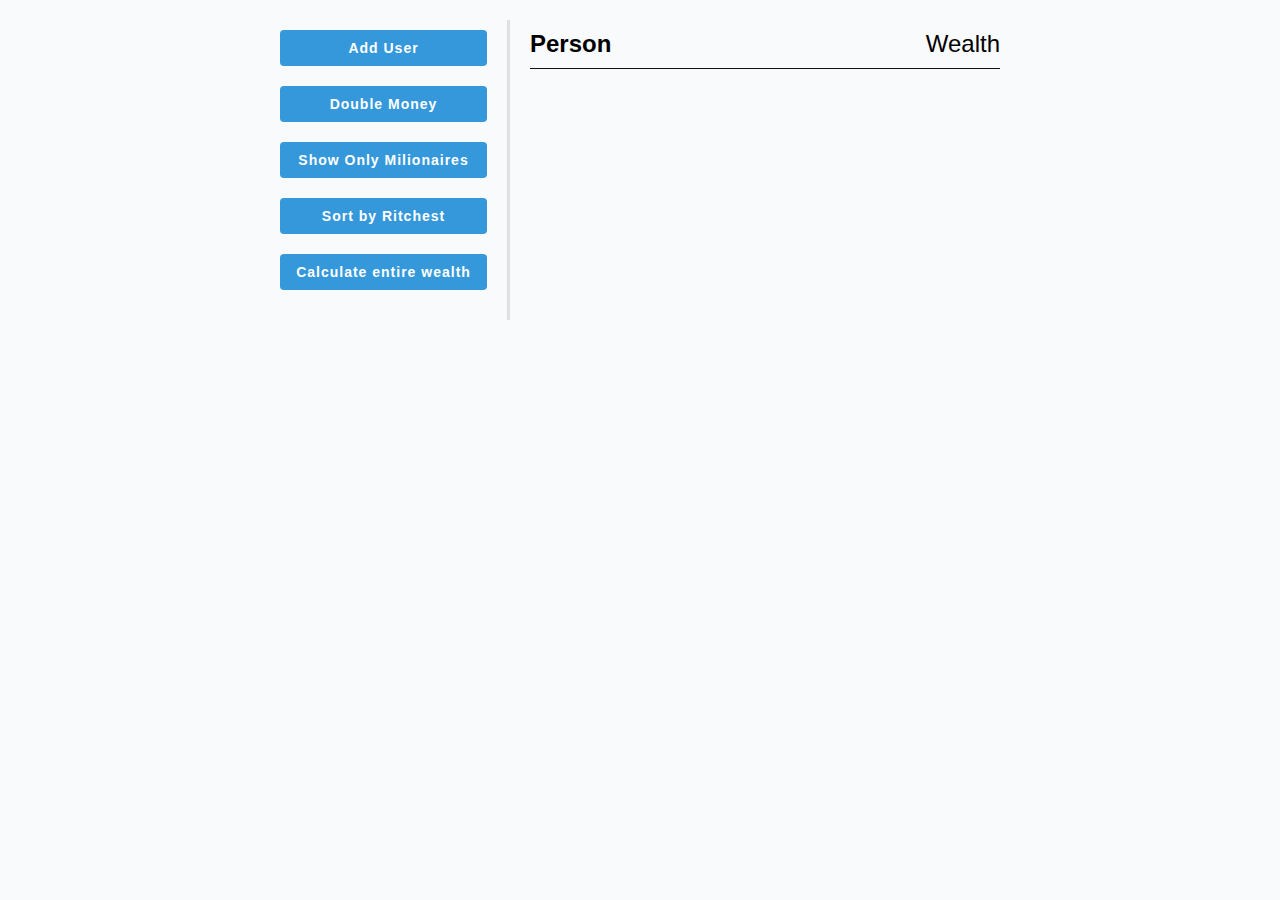
<file: DOM-array-method/index.html>
<!DOCTYPE html>
<html lang="en">
  <head>
    <meta charset="UTF-8" />
    <meta name="viewport" content="width=device-width, initial-scale=1.0" />
    <!-- prevent favicon call-->
    <link rel="icon" href="data:;base64,iVBORw0KGgo=" />
    <link rel="stylesheet" href="style.css" />
    <script src="script.js" defer></script>
    <title>DOM Array Methods</title>
  </head>
  <body>
    <div class="container">
      <aside>
        <button id="add-user">Add User</button>
        <button id="double">Double Money</button>
        <button id="show-milionaires">Show Only Milionaires</button>
        <button id="sort">Sort by Ritchest</button>
        <button id="calculate-wealth">Calculate entire wealth</button>
      </aside>
      <main id="main">
        <h2><strong>Person</strong>Wealth</h2>
      </main>
    </div>
  </body>
</html>
</file>
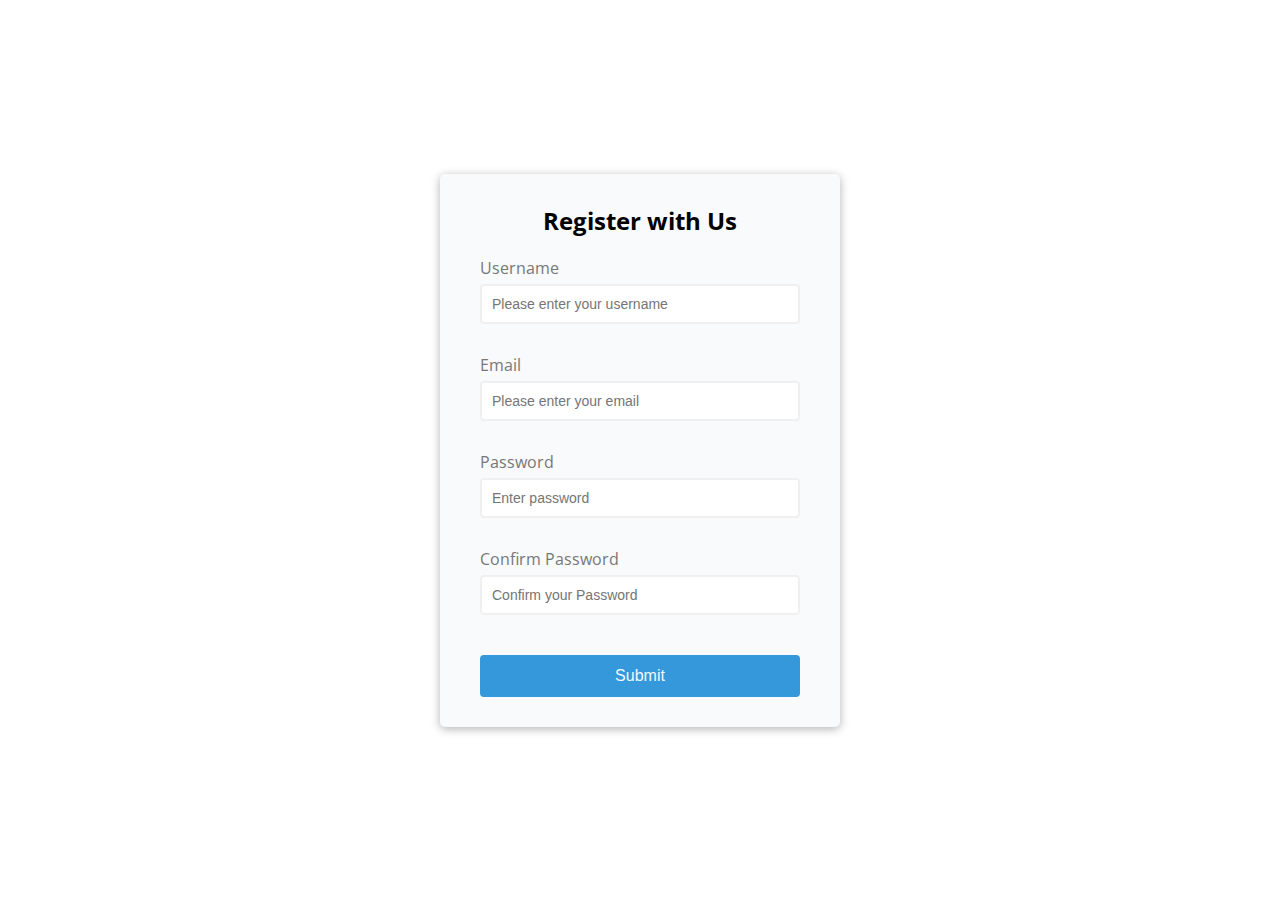
<file: form-validator/index.html>
<!DOCTYPE html>
<html lang="en">
  <head>
    <meta charset="UTF-8" />
    <meta name="viewport" content="width=device-width, initial-scale=1.0" />
    <!-- prevent favicon call-->
    <link rel="icon" href="data:;base64,iVBORw0KGgo=" />
    <link rel="stylesheet" href="style.css" />
    <title>Form Validator</title>
  </head>
  <body>
    <div class="container">
      <form id="form" class="form">
        <h2>Register with Us</h2>
        <div class="form-control">
          <label for="username">Username</label>
          <input
            type="text"
            name="username"
            id="username"
            placeholder="Please enter your username"
          />
          <small>Error message</small>
        </div>
        <div class="form-control">
          <label for="email">Email</label>
          <input
            type="email"
            name="email"
            id="email"
            placeholder="Please enter your email"
          />
          <small>Error message</small>
        </div>
        <div class="form-control">
          <label for="password">Password</label>
          <input
            type="password"
            name="password"
            id="password"
            placeholder="Enter password"
          />
          <small>Error message</small>
        </div>
        <div class="form-control">
          <label for="confirmation">Confirm Password</label>
          <input
            type="password"
            name="confirmation"
            id="confirmation"
            placeholder="Confirm your Password"
          />
          <small>Error message</small>
        </div>
        <button type="submit">Submit</button>
      </form>
    </div>

    <script src="script.js"></script>
  </body>
</html>
</file>
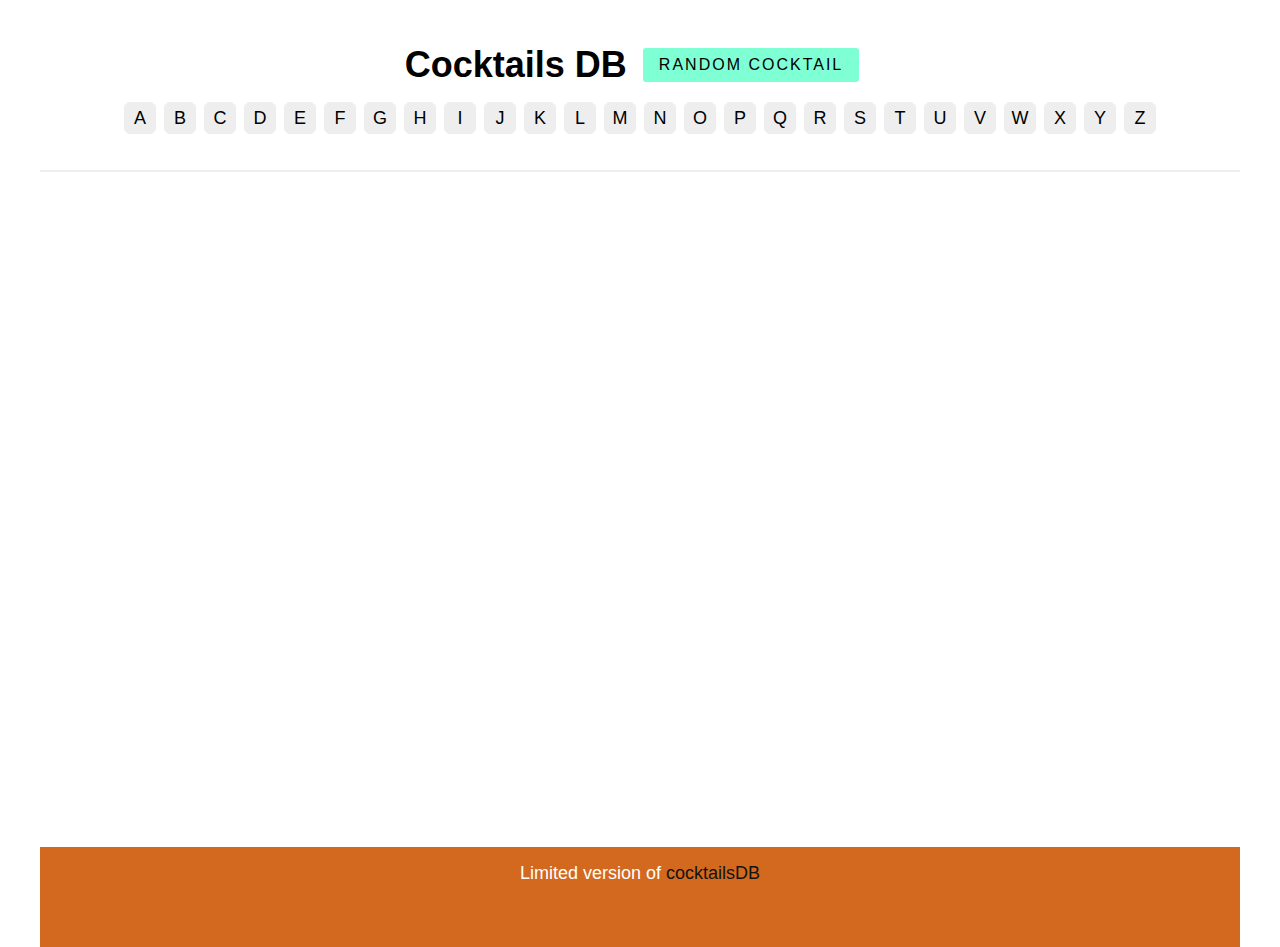
<file: get-goctails/index.html>
<!DOCTYPE html>
<html lang="en">
  <head>
    <meta charset="UTF-8" />
    <meta name="viewport" content="width=device-width, initial-scale=1.0" />
    <!-- prevent favicon call-->
    <link rel="icon" href="data:;base64,iVBORw0KGgo=" />
    <link rel="stylesheet" href="style.css" />
    <title>Cocktails</title>
  </head>
  <body>
    <header class="header-container">
      <div class="logo">
        <h1>Cocktails DB</h1>
      </div>
      <!-- <form id="form">
        <input type="text" id="search" placeholder="Enter drink" />
        <button>Search</button>
      </form> -->
      <button id="btn_random" class="btn_random" onclick="jsonFromAPI()">
        random cocktail
      </button>
      <div id="az-wrapper" class="azWrapper"></div>
    </header>
    <main id="result"></main>
    <!-- MODAL -->
    <div id="modal-container" class="modal-container">
      <div id="modal" class="modal"></div>
    </div>
    <footer id="footer" class="footer main-result">
      <p>
        Limited version of
        <span
          ><a href="https://www.thecocktaildb.com/api.php?ref=apilist.fun"
            >cocktailsDB</a
          ></span
        >
      </p>
    </footer>
    <script src="script.js"></script>
  </body>
</html>
</file>
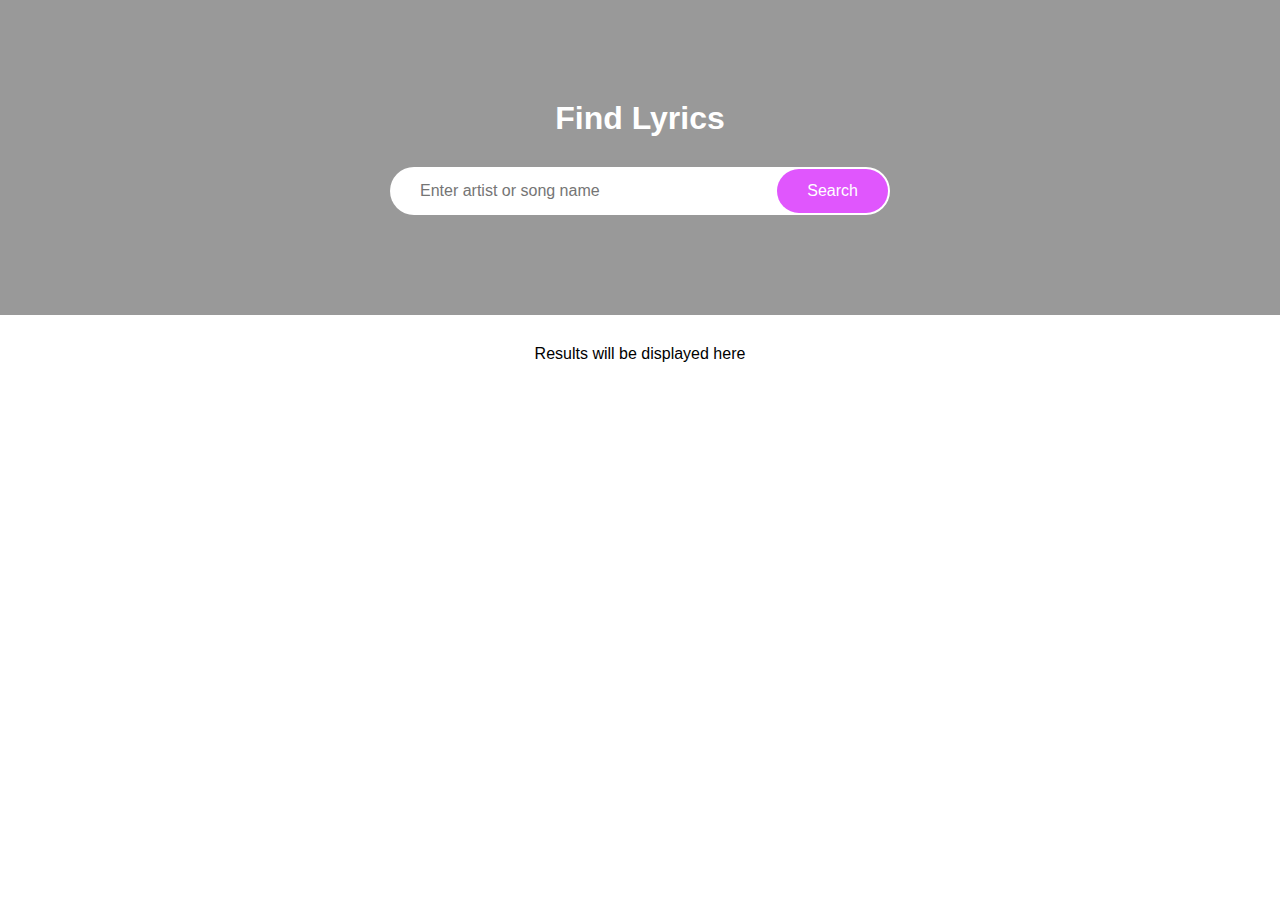
<file: lyric-search/index.html>
<!DOCTYPE html>
<html lang="en">
  <head>
    <meta charset="UTF-8" />
    <!-- prevent favicon call-->
    <link rel="icon" href="data:;base64,iVBORw0KGgo=" />
    <meta name="viewport" content="width=device-width, initial-scale=1.0" />
    <link rel="stylesheet" href="style.css" />
    <title>Find Lyrics</title>
  </head>
  <body>
    <header>
      <h1>Find Lyrics</h1>
      <form id="form">
        <input
          type="text"
          id="search"
          placeholder="Enter artist or song name"
        />
        <button>Search</button>
      </form>
    </header>
    <div id="result" class="result container">
      <p>Results will be displayed here</p>
    </div>
    <div id="more" class="container centered"></div>
    <script src="script.js"></script>
  </body>
</html>
</file>
<file: DOM-array-method/style.css>
:root {
  --white-color: #fff;
  --bcg-container: #f9fafb;
  --input-border-color: #f0f0f0;
  --success-color: #2ecc71;
  --error-color: #e74c3c;
  --gray-color: #777;
  --cta-button-color: #3498db;
}

* {
  box-sizing: border-box;
}

body {
  background-color: var(--bcg-container);
  font-family: Arial, Helvetica, sans-serif;
  display: flex;
  flex-direction: column;
  align-items: center;
  min-height: 100vh;
  margin: 0;
}

.container {
  display: flex;
  padding: 20px;
  margin: 0 auto;
  max-width: 100%;
  width: 800px;
}

aside {
  padding: 10px 20px;
  width: 250px;
  border-right: 3px solid rgb(224, 224, 224);
}

button {
  cursor: pointer;
  background-color: var(--cta-button-color);
  border: none;
  border-radius: 4px;
  padding: 10px;
  display: block;
  width: 100%;
  margin-bottom: 20px;
  font-weight: 700;
  font-size: 14px;
  color: var(--white-color);
  letter-spacing: 1px;
}

main {
  flex: 1;
  padding: 10px 20px;
}

h2 {
  border-bottom: 1px solid #111;
  padding-bottom: 10px;
  display: flex;
  justify-content: space-between;
  font-weight: 300;
  margin: 0 0 20px;
}

h2 strong {
  font-weight: 800;
}

h3 {
  background-color: #ffffff;
  border-bottom: 1px solid #111;
  padding: 10px;
  display: flex;
  justify-content: space-between;
  font-weight: 300;
  margin: 20px 0 0;
}

.person {
  display: flex;
  justify-content: space-between;
  font-size: 20px;
  margin-bottom: 10px;
  border: 1px solid #e74c3c;
  border-radius: 4px;
  padding: 10px 20px;
  margin-bottom: 10px;
  color: #777;
}
.person strong {
  color: black;
}

.total {
  border: 1px solid var(--cta-button-color);
  border-radius: 4px;
}

.totalCount {
  color: var(--cta-button-color);
}
</file>
<file: form-validator/style.css>
@import url("https://fonts.googleapis.com/css?family=Open+Sans&display=swap");

:root {
  --white-color: #fff;
  --bcg-container: #f9fafb;
  --input-border-color: #f0f0f0;
  --success-color: #2ecc71;
  --error-color: #e74c3c;
  --gray-color: #777;
  --cta-button-color: #3498db;
}

* {
  box-sizing: border-box;
}

body {
  background-color: var(--white-color);
  font-family: "Open Sans", sans-serif;
  display: flex;
  align-items: center;
  justify-content: center;
  min-height: 100vh;
  margin: 0;
}

.container {
  background-color: var(--bcg-container);
  border-radius: 5px;
  box-shadow: 0 2px 10px rgba(0, 0, 0, 0.3);
  width: 400px;
}
h2 {
  text-align: center;
  margin: 0 0 20px;
}
.form {
  padding: 30px 40px;
}

.form-control {
  margin-bottom: 10px;
  padding-bottom: 20px;
  position: relative;
}

.form-control label {
  color: var(--gray-color);
  display: block;
  margin-bottom: 5px;
}

.form-control input {
  border: 2px solid var(--input-border-color);
  border-radius: 4px;
  display: block;
  width: 100%;
  padding: 10px;
  font-size: 14px;
}

.form-control input:focus {
  outline: 0;
  border-color: var(--gray-color);
}

.form-control.success input {
  border-color: var(--success-color);
}

.form-control.error input {
  border-color: var(--error-color);
}

.form-control small {
  color: var(--error-color);
  position: absolute;
  bottom: 0;
  left: 0;
  visibility: hidden;
}

.form-control.error small {
  visibility: visible;
}

.form button {
  cursor: pointer;
  background-color: var(--cta-button-color);
  border: 2px solid var(--cta-button-color);
  border-radius: 4px;
  color: aliceblue;
  display: block;
  font-size: 16px;
  padding: 10px;
  margin-top: 20px;
  width: 100%;
}
</file>
<file: get-goctails/style.css>
* {
  box-sizing: border-box;
  padding: 0;
  margin: 0;
}
body {
  position: relative;
  font-family: Verdana, sans-serif;
  font-size: 18px;
  max-width: 75rem;
  margin: 0 auto;
}

.header-container {
  display: flex;
  flex-wrap: wrap;
  align-items: center;
  justify-content: center;
  padding: 2rem 0;
  border-bottom: 2px solid #eee;
}

.btn_random {
  padding: 8px 16px;
  margin: 16px;
  border: none;
  font-size: 16px;
  text-transform: uppercase;
  color: black;
  letter-spacing: 2px;
  background-color: aquamarine;
  border-radius: 3px;
  cursor: pointer;
}

form {
  position: relative;
  width: 500px;
  max-width: 100%;
}

form input {
  border: 1px solid #eee;
  border-radius: 50px;
  font-size: 16px;
  padding: 15px 30px;
  width: 100%;
}

form button {
  position: absolute;
  top: 2px;
  right: 2px;
  background-color: #e056fd;
  border: 0;
  border-radius: 50px;
  color: #fff;
  font-size: 16px;
  padding: 13px 30px;
  cursor: pointer;
}

main {
  min-height: 75vh;
  padding: 1rem;
}

.main-result {
  text-align: center;
}
.main-result span a {
  color: rgb(19, 19, 19);
  text-decoration: none;
}
/* === RANDOM === */

.card {
  display: flex;
  flex-direction: column;
  margin: 0 auto;
  max-width: 400px;
  border: 1px solid #fee;
  border-radius: 3px;
  padding: 8px;
  box-shadow: 3px 5px 16px #eee;
  background-color: #fff;
}
.header {
  color: crimson;
  padding: 0 0 16px;
  margin: 16px 0;
  text-align: center;
}
.image {
  width: 100%;
}

.global_info {
  margin-bottom: 16px;
}

.global_info small span {
  color: rgb(152, 152, 152);
}

.basicInfo {
  display: grid;
  grid-template-columns: auto 1fr;
  font-size: 14px;
}
.image,
.basicInfo,
.instruction,
.wrapper {
  margin-bottom: 16px;
}

.instruction {
  color: rgb(120, 120, 120);
}
.instruction h3 {
  color: rgb(84, 84, 84);
}
.wrapper {
  display: flex;
  flex-direction: column;
}

.ingred {
  color: crimson;
}
.measure {
  font-weight: 600;
}

/* === LETTER ===*/

.error {
  color: #fff;
  text-align: center;
  padding: 1rem 2rem;
  background-color: crimson;
}
.thumbs_wrapper {
  display: grid;
  grid-template-columns: repeat(auto-fill, minmax(200px, 1fr));
  gap: 1rem;
}

.thumbnail {
  text-align: center;
  border: 1px solid #eee;
  border-radius: 3px;
  padding: 5px;
  box-shadow: 5px 5px 8px rgba(84, 84, 84, 0.2);
  list-style: none;
}

.thumbnail:hover {
  box-shadow: 5px 5px 8px rgba(85, 46, 4, 0.4);
}
.thumbnail:hover p {
  color: rgb(101, 50, 10);
  text-shadow: 3px 3px 7px rgb(84, 84, 84);
}
.thumbnail img {
  max-width: 100%;
  margin-bottom: 0.5rem;
}
.thumbnail p {
  text-align: center;
  color: rgb(177, 177, 177);
}

.btn-toggle {
  background-color: rgba(0, 0, 0, 0.3);
  text-transform: uppercase;
  text-align: center;
  background-color: aquamarine;
  border: 0;
  border-radius: 5px;
  cursor: pointer;
  padding: 8px 12px;
  margin-bottom: 0.2rem;
}
.azWrapper ul {
  display: flex;
  flex-wrap: wrap;
}

.azWrapper ul li {
  display: flex;
  align-items: center;
  justify-content: center;
  border-radius: 6px;
  margin: 4px;
  width: 32px;
  height: 32px;
  cursor: pointer;
  list-style: none;
  text-decoration: none;
  text-transform: uppercase;
  border: 1px solid #eee;
  background-color: #eee;
}

.azWrapper ul li:hover {
  background-color: crimson;
  color: floralwhite;
}
/* === MODAL === */
.modal-container {
  background-color: rgba(0, 0, 0, 0.6);
  display: none;
  position: fixed;
  top: 0;
  left: 0;
  right: 0;
  bottom: 0;
}

.modal {
  background-color: #fff;
  border-radius: 5px;
  box-shadow: 0 0 10px rgba(0, 0, 0, 0.3);
  position: absolute;
  overflow: hidden;
  top: 50%;
  left: 50%;
  transform: translate(-50%, -50%);
  max-width: 100%;
  width: 400px;
  animation-name: modalopen;
  animation-duration: 0.5s;
}

.modal-container.show-modal {
  display: block;
}

/* === FOOTER === */
.footer {
  background-color: chocolate;
  height: 100px;
  padding: 1rem;
  color: #fff;
  text-align: center;
}
/* === ANIMATIONS === */
@keyframes modalopen {
  from {
    opacity: 0;
  }

  to {
    opacity: 1;
  }
}
</file>
<file: lyric-search/style.css>
* {
  box-sizing: border-box;
}

body {
  background-color: #fff;
  font-family: Arial, Helvetica, sans-serif;
  margin: 0;
}

button {
  cursor: pointer;
}

button:active {
  transform: scale(0.95);
}
input:focus,
button:focus {
  outline: none;
}

header {
  background-image: url("https://images.unsplash.com/photo-1510915361894-db8b60106cb1?ixlib=rb-1.2.1&ixid=eyJhcHBfaWQiOjEyMDd9&auto=format&fit=crop&w=1350&q=80");
  background-repeat: no-repeat;
  background-size: cover;
  background-position: center center;
  color: #fff;
  display: flex;
  flex-direction: column;
  align-items: center;
  justify-content: center;
  padding: 100px 0;
  position: relative;
}

header::after {
  content: "";
  position: absolute;
  top: 0;
  left: 0;
  height: 100%;
  width: 100%;
  background-color: rgba(0, 0, 0, 0.4);
}

header * {
  z-index: 1;
}

header h1 {
  margin: 0 0 30px;
}

form {
  position: relative;
  width: 500px;
  max-width: 100%;
}

form input {
  border: 0;
  border-radius: 50px;
  font-size: 16px;
  padding: 15px 30px;
  width: 100%;
}

form button {
  position: absolute;
  top: 2px;
  right: 2px;
  background-color: #e056fd;
  border: 0;
  border-radius: 50px;
  color: #fff;
  font-size: 16px;
  padding: 13px 30px;
}

.btn {
  background-color: #4a8bfa;
  border: 0;
  border-radius: 20px;
  color: #fff;
  padding: 4px 10px;
}

/* .lyrics-result {
  display: grid;
  grid-template-columns: 100px 1fr;
} */

.not-found {
  background-color: crimson;
}

ul.songs {
  list-style-type: none;
  padding: 0;
}

ul.songs li {
  display: grid;
  grid-template-columns: auto 1fr;
  border-bottom: 1px solid #e6e6e6;
  padding-bottom: 10px;
  margin: 10px 0;
}

.container {
  margin: 30px auto;
  max-width: 100%;
  width: 500px;
}

.container h2 {
  font-weight: 300;
}

.container p {
  text-align: center;
}

.centered {
  display: flex;
  justify-content: center;
}

.centered button {
  transform: scale(1.3);
  margin: 15px;
}

/* Song data */
.search-data {
  display: grid;
  padding: 5px 10px;
}
.search-data h3 {
  margin: 0;
}
.search-data div {
  text-align: end;
}

.list-cover {
  min-width: 80px;
  border-radius: 3px;
}

.lyric-header {
  display: grid;
  grid-template-columns: auto 1fr;
  padding-bottom: 2em;
  border-bottom: 1px solid #e6e6e6;
}
.lyric-header small {
  color: rgb(189, 189, 189);
  font-size: 0.8rem;
}
.lyric-header__data {
  display: flex;
  flex-direction: column;
  padding: 0.5em 1em;
}
.lyric-header__data h3,
.lyric-header__data h2 {
  /* background-color: darkgray; */
  margin: 0;
}

.lyrics-container audio {
  margin-bottom: 1rem;
}
.lyrics-container h2 {
  font-size: 2em;
  font-weight: 800;
}
.lyrics {
}
</file>
